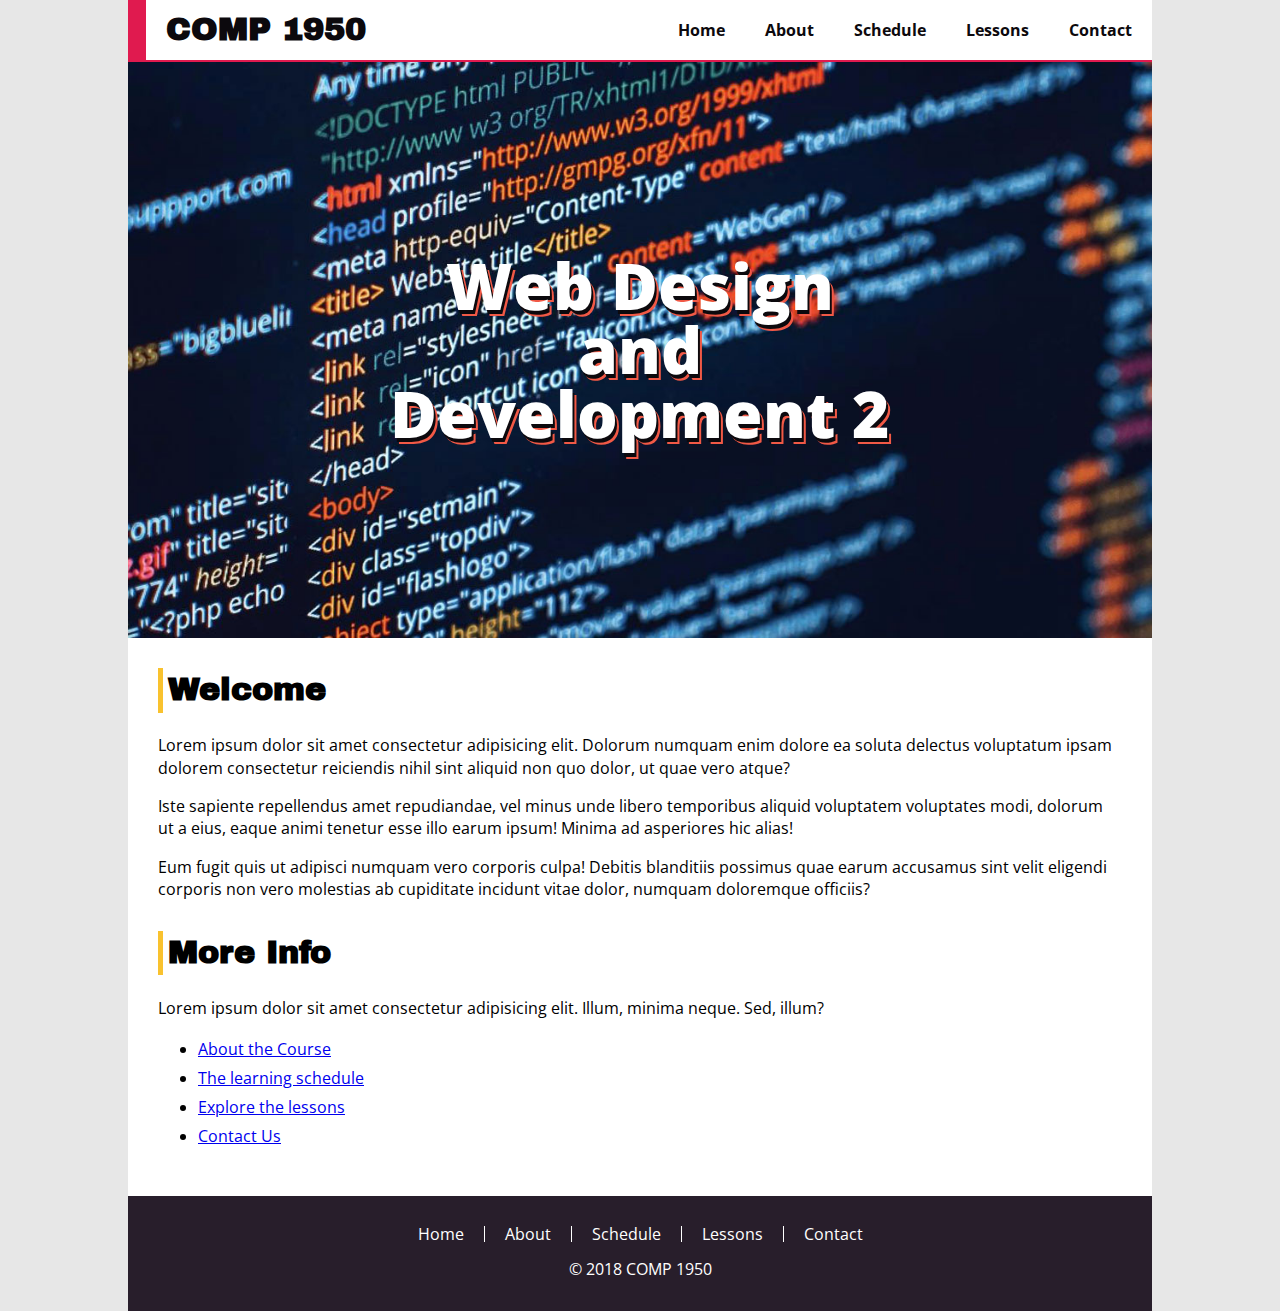
<file: index.html>
<!DOCTYPE html>
<html lang="en">
<head>
    <meta charset="UTF-8">
    <meta name="viewport" content="width=device-width, initial-scale=1.0">
    <meta http-equiv="X-UA-Compatible" content="ie=edge">
    <title>COMP 1950 - Home</title>
    <link href="https://fonts.googleapis.com/css?family=Archivo+Black|Open+Sans:400,400i,700,700i,800" rel="stylesheet">
    <link rel="stylesheet" href="./styles/styles.css">
</head>
<body class="pg-home">
<div class="wrapper">
<header>
    <div class="header-row-01">
        <h1 class="logo"><a href="./index.html">COMP 1950</a></h1>
        <button class="hamburger">
            <span class="hamburger-content">
                <span class="hamburger-icon" tabindex="-1">&#9776;</span>
                <span class="hamburger-text">Menu</span>
            </span>
        </button>
    </div>
    <nav>
        <ul>
            <li><a href="index.html">Home</a></li>
            <li><a href="#0">About</a></li>
            <li><a href="#0">Schedule</a></li>
            <li><a href="#0">Lessons</a></li>
            <li><a href="contact.html">Contact</a></li>
        </ul>
    </nav>
</header>
<main>
    <div class="banner">
        <div class="slideshow">
            <img src="./images/web-code.jpg" alt="Computer code">
            <img src="./images/computer-on-desk.jpg" alt="Computer on desk">
            <img src="./images/bcit.jpg" alt="BCIT - Burnaby campus">
        </div>
        <h1>Web Design<br>and<br>Development 2</h1>
    </div>
    <section class="intro">
        <article class="welcome">
            <h1>Welcome</h1>
            <p>Lorem ipsum dolor sit amet consectetur adipisicing elit. Dolorum numquam enim dolore ea soluta delectus voluptatum ipsam dolorem consectetur reiciendis nihil sint aliquid non quo dolor, ut quae vero atque?</p>
            <p>Iste sapiente repellendus amet repudiandae, vel minus unde libero temporibus aliquid voluptatem voluptates modi, dolorum ut a eius, eaque animi tenetur esse illo earum ipsum! Minima ad asperiores hic alias!</p>
            <p>Eum fugit quis ut adipisci numquam vero corporis culpa! Debitis blanditiis possimus quae earum accusamus sint velit eligendi corporis non vero molestias ab cupiditate incidunt vitae dolor, numquam doloremque officiis?</p>
        </article>
        <article class="more-info">
            <h1>More Info</h1>
            <p>Lorem ipsum dolor sit amet consectetur adipisicing elit. Illum, minima neque. Sed, illum?</p>
            <ul>
                <li><a href="#0">About the Course</a></li>
                <li><a href="#0">The learning schedule</a></li>
                <li><a href="#0">Explore the lessons</a></li>
                <li><a href="#0">Contact Us</a></li>
            </ul>
        </article>
    </section>
</main>
<footer>
    <nav>
        <ul>
            <li><a href="index.html">Home</a></li>
            <li><a href="#0">About</a></li>
            <li><a href="#0">Schedule</a></li>
            <li><a href="#0">Lessons</a></li>
            <li><a href="contact.html">Contact</a></li>
        </ul>
    </nav>
    <p>&copy; 2018 COMP 1950</p>
</footer>
</div>
<script
  src="https://code.jquery.com/jquery-3.3.1.min.js"
  integrity="sha256-FgpCb/KJQlLNfOu91ta32o/NMZxltwRo8QtmkMRdAu8="
  crossorigin="anonymous"></script>
<script src="./scripts/slideshow.js"></script>
<script src="./scripts/menu.js"></script>
</body>
</html>
</file>
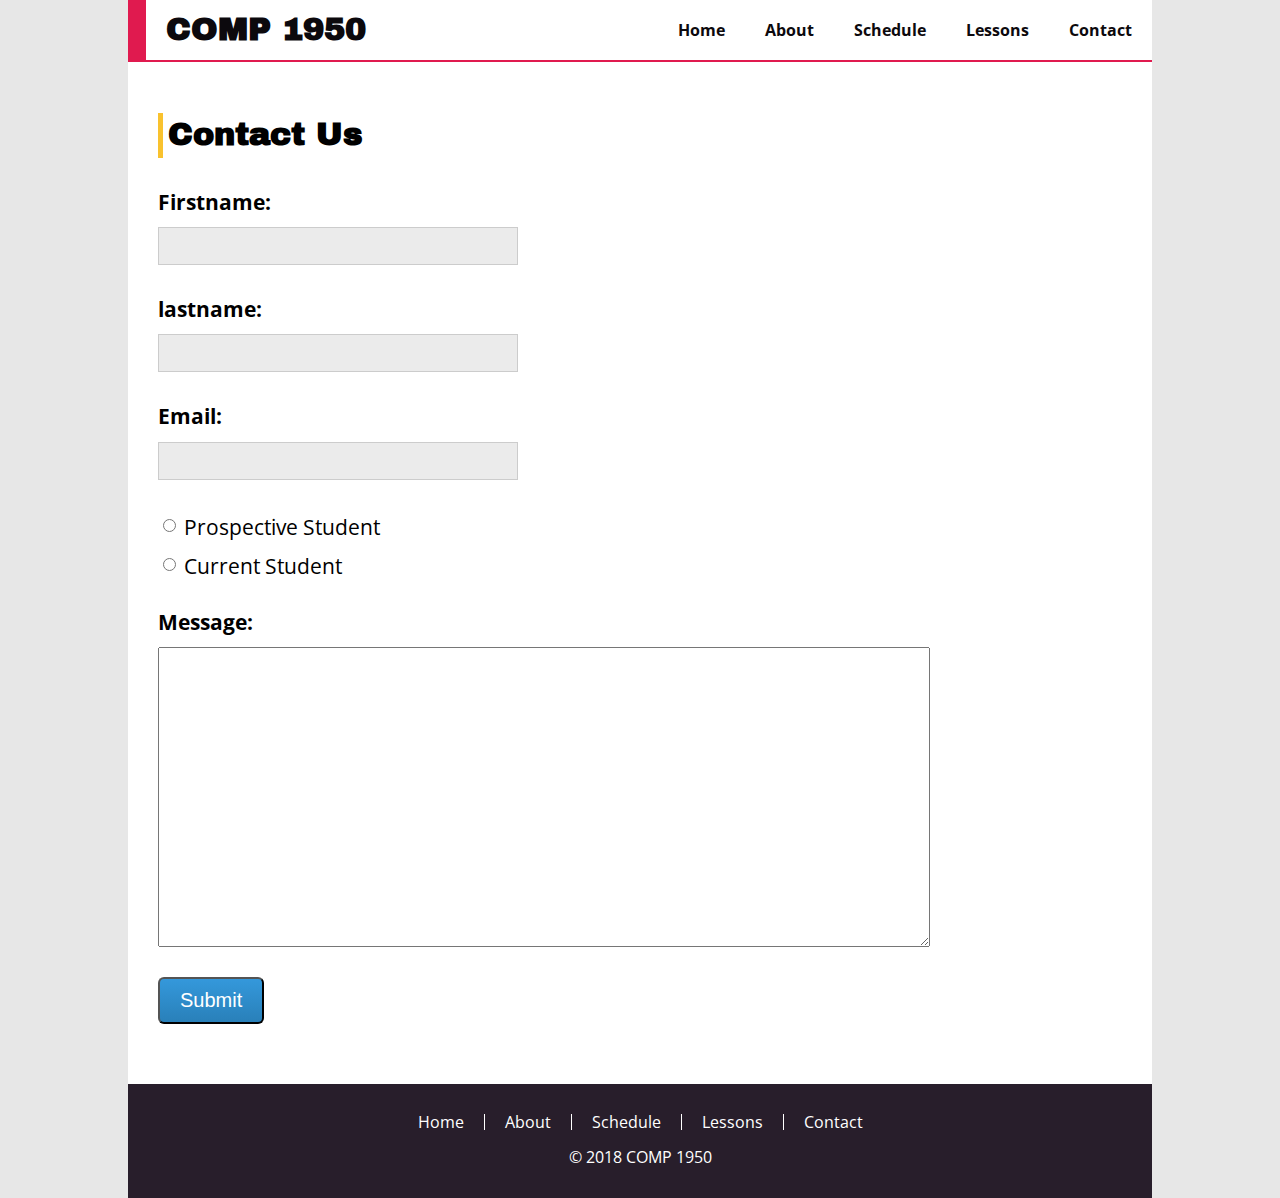
<file: contact.html>
<!DOCTYPE html>
<html lang="en">
<head>
    <meta charset="UTF-8">
    <meta name="viewport" content="width=device-width, initial-scale=1.0">
    <meta http-equiv="X-UA-Compatible" content="ie=edge">
    <title>COMP 1950 - Contact</title>
    <link href="https://fonts.googleapis.com/css?family=Archivo+Black|Open+Sans:400,400i,700,700i,800" rel="stylesheet">
    <link rel="stylesheet" href="styles/styles.css">
</head>
<body class="pg-contact">
<div class="wrapper">
<header>
    <div class="header-row-01">
        <h1 class="logo"><a href="./index.php">COMP 1950</a></h1>
        <button class="hamburger">
            <span class="hamburger-content">
                <span class="hamburger-icon" tabindex="-1">&#9776;</span>
                <span class="hamburger-text">Menu</span>
            </span>
        </button>
    </div>
    <nav>
    <ul>
        <li><a href="index.html">Home</a></li>
        <li><a href="#0">About</a></li>
        <li><a href="#0">Schedule</a></li>
        <li><a href="#0">Lessons</a></li>
        <li><a href="contact.html">Contact</a></li>
    </ul>
</nav></header>
<main>    <section class="contact-section">

        <h1>Contact Us</h1>

        <form action="/thank-you.php" method="post" class="contact">
        
            <div class="form-group fn">
                <label for="fn">Firstname: </label>
                <input type="text" id="fn" name="fn" required>
            </div>

            <div class="form-group ln">
                <label for="fn">lastname: </label>
                <input type="text" id="ln" name="ln" required>
            </div>

            <div class="form-group em">
                <label for="em">Email: </label>
                <input type="text" id="em" name="em" required>
            </div>

            <div class="form-group st">
                <div class="radio-group">
                    <input type="radio" id="ps" name="st" value="ps">
                    <label for="ps" class="rd-label">Prospective Student</label>
                </div>
                <div class="radio-group">
                    <input type="radio" id="cs" name="st" value="cs">
                    <label for="cs" class="rd-label">Current Student</label>
                </div>            
            </div>

            <div class="form-group sn">
                <label for="sn">BCIT Student Number: </label>
                <input type="text" id="sn" name="sn" pattern="[A-Za-z](\d{8})" title="Format: A12345678">
            </div>

            <div class="form-group ct">
                <label for="ct">Message: </label>
                <textarea name="ct" id="ct"></textarea>
            </div>
        
            <div class="form-group sb">
                <input type="submit" id="sb" name="sb" value="Submit">
            </div>
        
        </form>

    </section>
        
</main>
<footer>
    <nav>
        <ul>
            <li><a href="index.html">Home</a></li>
            <li><a href="#0">About</a></li>
            <li><a href="#0">Schedule</a></li>
            <li><a href="#0">Lessons</a></li>
            <li><a href="contact.html">Contact</a></li>
        </ul>
    </nav>    
    <p>&copy; 2018 COMP 1950</p>
</footer>
</div>
<script
  src="https://code.jquery.com/jquery-3.3.1.min.js"
  integrity="sha256-FgpCb/KJQlLNfOu91ta32o/NMZxltwRo8QtmkMRdAu8="
  crossorigin="anonymous"></script>
<script src="scripts/menu.js"></script>
<script src="scripts/form.js"></script>
</body>
</html>
</file>
<file: styles/styles.css>
/* CSS Document */
html {
  box-sizing: border-box; }

*, *:before, *:after {
  box-sizing: inherit; }

img {
  max-width: 100%;
  height: auto; }

table {
  border-collapse: collapse;
  border-spacing: 0; }

body {
  margin: 0; }

body {
  font-family: "Open Sans", sans-serif;
  line-height: 1.4; }

h1, h2, h3 {
  font-family: "Archivo Black", sans-serif; }

section h1 {
  border-left: 5px solid #f9c22e;
  padding-left: 5px; }

main li {
  line-height: 1.8; }

body {
  background-color: #e7e7e7; }

.wrapper {
  max-width: 1024px;
  background-color: white;
  margin: 0 auto; }

header {
  min-height: 60px;
  border-left: 18px solid #e01a4f;
  border-bottom: 2px solid #e01a4f;
  display: flex;
  justify-content: space-between;
  flex-wrap: wrap;
  align-items: center; }
  header .header-row-01 {
    display: flex;
    justify-content: space-between;
    flex-wrap: wrap;
    align-items: center; }
  header .logo {
    margin: 0;
    padding: 0;
    line-height: 1;
    padding-left: 20px; }
    header .logo a {
      text-decoration: none;
      color: #0c090d; }
  @media (max-width: 48em) {
    header {
      display: block; }
      header .header-row-01 {
        height: 60px; } }

.hamburger {
  display: none; }
  @media (max-width: 48em) {
    .hamburger {
      display: block;
      border: none;
      background-color: transparent;
      padding: 0;
      margin: 0;
      width: 37px;
      height: 37px;
      margin-right: 1em;
      display: flex;
      justify-content: center;
      align-items: center;
      flex-direction: column;
      cursor: pointer; }
      .hamburger .hamburger-icon {
        color: #0c090d;
        line-height: 1;
        font-size: 3.4em; }
      .hamburger .hamburger:focus,
      .hamburger .hamburger-icon:focus {
        outline: none; }
      .hamburger .hamburger:focus .hamburger-icon {
        outline: 5px solid rgba(83, 179, 203, 0.5); }
      .hamburger .hamburger-text {
        margin: -1px;
        padding: 0;
        width: 1px;
        height: 1px;
        overflow: hidden;
        clip: rect(0 0 0 0);
        clip: rect(0, 0, 0, 0);
        position: absolute; } }

header nav ul {
  margin: 0;
  padding: 0;
  line-height: 1;
  list-style: none;
  display: flex; }
header nav a {
  text-decoration: none;
  color: #0c090d;
  font-weight: bold;
  display: block;
  padding: 0 20px;
  line-height: 60px;
  transition: background-color 0.3s ease;
  position: relative; }
  header nav a:after {
    content: "";
    position: absolute;
    bottom: 0;
    left: 0;
    width: 100%;
    height: 4px;
    background-color: transparent;
    transition: background-color 0.3s ease; }
  header nav a:hover, header nav a:focus, header nav a:active {
    background-color: rgba(83, 179, 203, 0.1);
    outline: none; }
    header nav a:hover:after, header nav a:focus:after, header nav a:active:after {
      background-color: #f9c22e; }
@media (max-width: 48em) {
  header nav {
    width: 100%;
    display: none;
    width: 100%;
    border-bottom: 1px solid #0c090d; }
    header nav ul {
      display: block; }
    header nav a {
      border-top: 1px solid #0c090d;
      line-height: 59px; }
    .show header nav {
      display: block; } }

.banner {
  position: relative; }
  .banner .slideshow {
    position: relative; }
    .banner .slideshow:before {
      content: "";
      width: 1px;
      margin-left: -1px;
      float: left;
      height: 0;
      padding-top: 56.25%; }
    .banner .slideshow:after {
      content: "";
      display: table;
      clear: both; }
    .banner .slideshow img {
      position: absolute;
      top: 0;
      left: 0;
      object-fit: cover;
      width: 100%;
      height: 100%;
      display: block; }
  .banner h1 {
    font-size: 4em;
    margin: 0;
    padding: 0;
    line-height: 1;
    position: absolute;
    top: 50%;
    left: 50%;
    transform: translate(-50%, -50%);
    margin: 0;
    color: white;
    text-align: center;
    text-shadow: 2px 4px 0 #0c090d, 4px 6px 0 #f15946;
    white-space: nowrap;
    font-family: "Open Sans", sans-serif;
    font-weight: 800; }
  @media (max-width: 36.25em) {
    .banner h1 {
      font-size: 10vw; } }

section {
  padding: 1.875rem; }
  section article:not(:last-child) {
    margin-bottom: 1.875rem; }
    section article:not(:last-child) > :first-child {
      margin-top: 0; }
    section article:not(:last-child) > :last-child {
      margin-bottom: 0; }
  @media (max-width: 41.875em) {
    section {
      padding: 1.25rem; } }

.contact {
  font-size: 1.3em;
  margin-top: 1.875rem; }
  .contact .form-group {
    margin-bottom: 1.875rem; }
  .contact label:not(.rd-label) {
    display: block;
    margin-bottom: 0.625rem;
    font-weight: bold; }
  .contact input,
  .contact textarea {
    font-size: inherit; }
  .contact input:not([type="radio"]):not([type="submit"]) {
    padding: 0.375rem;
    display: block;
    width: 100%;
    max-width: 360px;
    background-color: #ebebeb;
    border: 1px solid #ccc; }
  .contact .radio-group {
    margin-bottom: 0.625rem; }
  .contact .rd-label {
    position: relative;
    top: 3px; }
  .contact textarea {
    padding: 0.375rem;
    display: block;
    width: 100%;
    max-width: 772px;
    min-height: 300px; }
  .contact input[type="submit"] {
    background: #3498db;
    background-image: linear-gradient(to bottom, #3498db, #2980b9);
    border-radius: 6px;
    font-family: Arial;
    color: #ffffff;
    font-size: 20px;
    padding: 10px 20px 10px 20px; }
    .contact input[type="submit"]:hover, .contact input[type="submit"]:focus, .contact input[type="submit"]:active {
      background: #3cb0fd;
      background-image: linear-gradient(to bottom, #3cb0fd, #3498db); }

footer {
  background-color: #281e2b;
  color: white;
  padding: 1.875rem; }
  footer p {
    margin-bottom: 0;
    text-align: center; }
  @media (max-width: 41.875em) {
    footer {
      display: flex;
      justify-content: space-between;
      flex-wrap: wrap;
      align-items: center; }
      footer p {
        margin: 0;
        padding: 0;
        line-height: 1; } }

footer nav ul {
  margin: 0;
  padding: 0;
  line-height: 1;
  list-style: none;
  display: flex;
  justify-content: center; }
footer nav a {
  text-decoration: none;
  color: white;
  display: block;
  padding: 0 20px;
  border-right: 1px solid white; }
  footer nav li:last-child a {
    border-right: none; }
  footer nav a:hover, footer nav a:focus, footer nav a:active {
    text-decoration: underline; }
@media (max-width: 41.875em) {
  footer nav ul {
    display: block; }
  footer nav a {
    border-right: none;
    line-height: 2; } }

/*# sourceMappingURL=styles.css.map */
</file>
